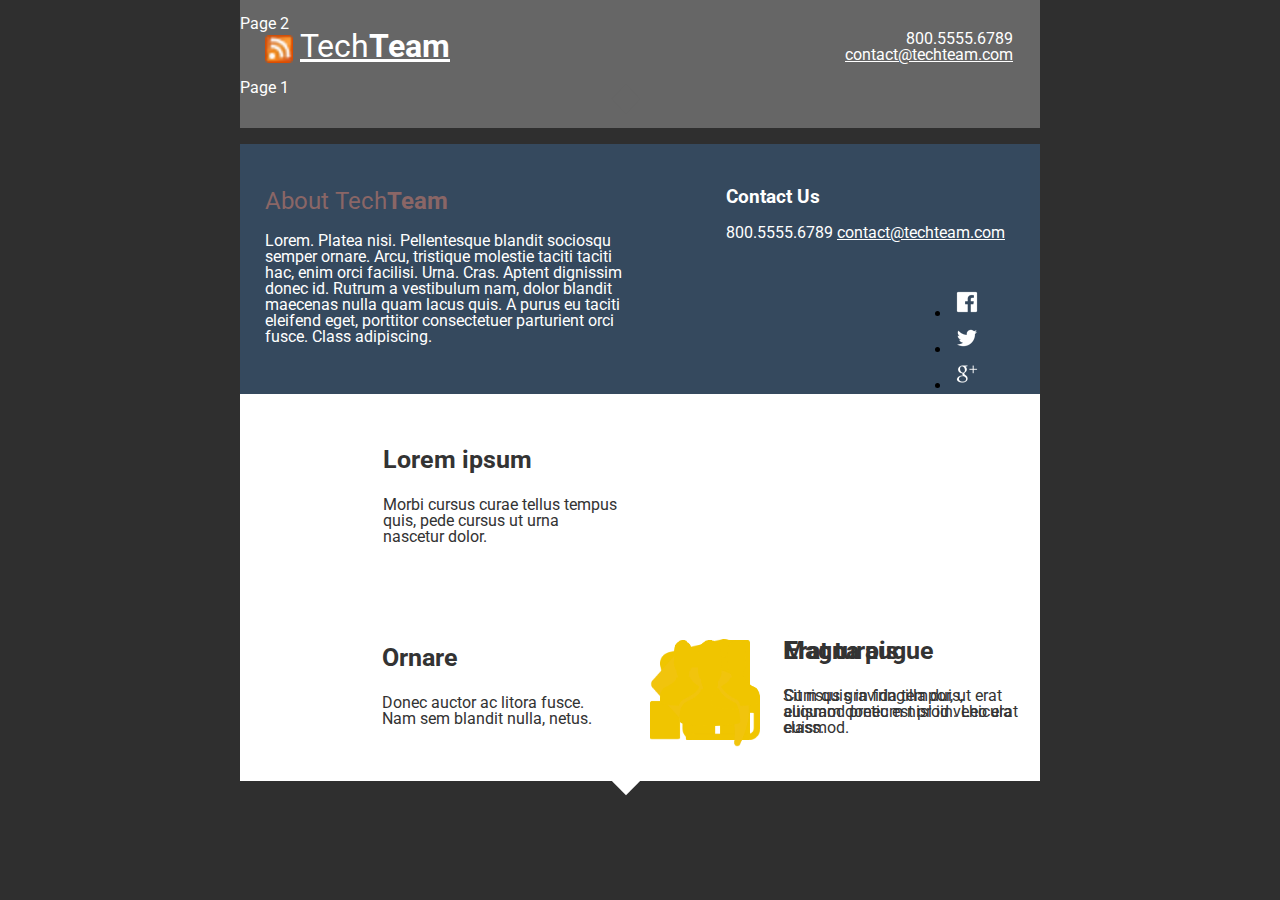
<file: page-2.html>
<!doctype html><html lang=""><head>
    <title>Tech Tools Suite XL - Page 2</title>
    <meta charset="UTF-8">
    <meta name="generator" content="Silex v2.2.14">
    <!-- leave this for stats -->
    <script src="js/jquery.js"></script>
    

    
    <script src="js/front-end.js"></script>
    <!-- Normalize -->
    <link href="css/normalize.css" rel="stylesheet">
    <!-- Silex style -->
    <link href="css/front-end.css" rel="stylesheet">

    
    <script class="silex-script"></script>
    
    






    


















    











    
    
<meta name="viewport" content="width=device-width, initial-scale=1"><link href="https://fonts.googleapis.com/css?family=Roboto" rel="stylesheet" class="silex-custom-font"><link href="https://fonts.googleapis.com/css2?family=Sevillana&amp;display=swap" rel="stylesheet" class="silex-custom-font"><script src="js/script.js"></script><link href="css/styles.css" rel="stylesheet"><style>body { opacity: 0; transition: .25s opacity ease; }</style></head>

<body class="all-style enable-mobile prevent-resizable prevent-selectable editable-style body-initial silex-runtime silex-published" data-current-page="page-page-2">










    






    



    



    






    
















<section class="container-element editable-style silex-id-1492793402523-5 section-element prevent-resizable">
        <div class="editable-style silex-id-1492793402523-4 container-element silex-element-content website-width">
            
            
            
            
        <div class="editable-style image-element silex-id-1439573539993-24"><img src="assets/feed-icon-14x14.png" class="" alt="logo">
            </div><div class="editable-style container-element rotated top-z silex-id-1439573540164-25 hide-on-mobile"></div><div class="editable-style text-element silex-id-1439573539452-22 right-text">
                <div class="silex-element-content normal"><p>
                    800.5555.6789
                    
                    
                        <a href="mailto:contact@techteam.com">
                        </a>
                        <a href="mailto:contact@techteam.com">contact@techteam.com</a>
                    
                    </p><p></p></div>
            </div><div class="editable-style text-element silex-id-1439573539891-23">
                <div class="silex-element-content normal"><h1><a href="./" class="">Tech</a><b><a href="./" class="">Team</a></b></h1><b></b>
                    
                </div>
            </div><div class="editable-style text-element silex-id-1672666447117-6"><div class="silex-element-content normal"><div><br></div>Page 2<p><br></p></div></div><div class="editable-style text-element silex-id-1672666373797-3"><div class="silex-element-content normal"><p>Page 1</p><p><br></p><span class="_wysihtml-temp-caret-fix" style="position: absolute; display: block; min-width: 1px; z-index: 99999;">﻿</span></div></div></div>
    </section><section class="container-element editable-style silex-id-1492793650681-11 section-element prevent-resizable">
        <div class="editable-style silex-id-1492793650680-10 container-element silex-element-content website-width">
            
            

            
        <div class="editable-style text-element silex-id-1439573264982-3 style-abouttext">
                <div class="silex-element-content normal"><h3>
                    
                        Contact Us
                    
                    
                        </h3>
                    
                    
                        
                            800.5555.6789
                        
                        
                            <a href="mailto:contact@techteam.com">contact@techteam.com</a>
                        
                    
                </div>
            </div><div class="editable-style silex-id-1492793700949-12 html-element silex-component silex-component-share">
                <div class="silex-element-content">
<ul class="share-buttons" id="id_1672670091324_886">
  
  <li><a href="https://www.facebook.com/sharer/sharer.php?u=http://yoursite.com&amp;t=Your%20site%20title" title="Share on Facebook" target="_blank"><img alt="Share on Facebook" src="assets/Facebook.png"></a></li>
  
  
  <li><a href="https://twitter.com/intent/tweet?source=http://yoursite.com&amp;text=Your%20site%20title:%20http://yoursite.com&amp;via=silexlabs" target="_blank" title="Share on Twitter"><img alt="Twitt" src="assets/Twitter.png"></a></li>
  
  
  <li><a href="https://plus.google.com/share?url=http://yoursite.com" target="_blank" title="Share on Google+"><img alt="Share on Google+" src="assets/Google%2B.png"></a></li>
  
  
  <li><a href="http://www.tumblr.com/share?v=3&amp;u=http://yoursite.com&amp;t=Your%20site%20title&amp;s=" target="_blank" title="Post to Tumblr"><img alt="Post to Tumblr" src="assets/Tumblr.png"></a></li>
  
  
  
  
  
  
  
  
  <li><a href="mailto:?subject=Your%20site%20title&amp;body=Your%20site%20description:%20http://yoursite.com" target="_blank" title="Send email"><img alt="Send by email" src="assets/Email.png"></a></li>
  
</ul>


</div>
            </div><div class="editable-style text-element silex-id-1439573265982-4 style-abouttext">
                <div class="silex-element-content normal"><h2>
                        About Tech<b>Team</b>
                    
                    
                        </h2><p>Lorem. Platea nisi. Pellentesque blandit sociosqu semper ornare. Arcu, tristique molestie taciti taciti hac, enim orci facilisi. Urna. Cras. Aptent dignissim donec id. Rutrum a vestibulum nam, dolor blandit maecenas nulla quam lacus quis. A purus eu taciti eleifend eget, porttitor consectetuer parturient orci fusce. Class adipiscing.</p>
                    
                </div>
            </div></div>
    </section><section class="container-element editable-style section-element silex-id-1545068486823-20 prevent-resizable page-page-2 paged-element paged-element-visible">
        <div class="editable-style container-element silex-element-content website-width silex-id-1545068486823-21">








            
            
            
            
            
        <div class="editable-style container-element rotated top-z silex-id-1545068486824-22"></div><div class="editable-style silex-id-1545068499092-35 container-element"><div class="editable-style text-element product-details silex-id-1439573271990-10 black-text">
                    <div class="silex-element-content normal">
                        <h3>Lorem ipsum</h3>
                        <p>Morbi cursus curae tellus tempus quis, pede cursus ut urna nascetur dolor.</p>
                        
                    </div>
                </div></div><div class="editable-style container-element silex-id-1545068552828-36"></div><div class="editable-style container-element silex-id-1545068587372-37"><div class="editable-style text-element product-details silex-id-1439573269990-8 black-text">
                    <div class="silex-element-content normal">
                        <h3>Ornare<br></h3>
                        <p>Donec auctor ac litora fusce. Nam sem blandit nulla, netus.</p>
                        
                    </div>
                </div></div><div class="editable-style container-element silex-id-1545068587409-38"><div class="editable-style image-element silex-id-1439573272985-11"><img src="assets/picto3.png" class="" alt="illustration icon">
                </div><div class="editable-style image-element silex-id-1439573274988-13"><img src="assets/picto1.png" class="" alt="illustration icon">
                </div><div class="editable-style text-element product-details silex-id-1439573270988-9 black-text">
                    <div class="silex-element-content normal">
                        <h3>Erat turpis&nbsp;</h3>
                        <p>Cum quis in fringilla duis, euismod pretium nisl id vehicula euismod.</p>
                        
                    </div>
                </div><div class="editable-style image-element silex-id-1439573276011-14"><img src="assets/back.png" class="" alt="illustration icon">
                </div><div class="editable-style image-element silex-id-1439573273989-12"><img src="assets/picto2.png" class="" alt="illustration icon">
                </div><div class="editable-style text-element product-details silex-id-1439573268988-7 black-text">
                    <div class="silex-element-content normal">
                        <h3>Magna augue</h3>
                        <p>Sit risus gravida tempor, ut erat aliquam donec est proin. Leo erat class.<br></p>
                        
                    </div>
                </div></div></div>



    </section></body></html>
</file>
<file: css/front-end.css>
/**
 * This file holds the styles of websites while editing
 */

body {
  min-height: 100vh;
  min-width: 98vw; /* remove approx size of vertical scroll bar */
}

/* prevent-auto-z-index is to let the components handle their z-index */
.section-element > .silex-element-content > *:not(.prevent-auto-z-index):not(.fixed) {
  /* put the elements of a section on top of sections bellow */
  z-index: 10;
}
/* workaround a bug of the 2.11 version (front end) */
/* sections used to hava margin-top: -1; which can not be edited in the UI */
.editable-style.section-element {
  margin-top: 0;
}
/****************************************************/
.website-width {
  width: 960px;
}
.paged-element-hidden {
  display: none !important;
}
/* resize */
.editable-style.image-element img {
  border-radius: inherit; /* this is to follow the element's radius */
	width: 100%;
	height: 100%;
}
/*
 .image-element > .silex-element-content {
	overflow: hidden;
}
*/
.html-element .silex-element-content {
  /* enable HTML content to have style="min-height: inherit;" */
  /* removed because it makes components buggy, add it to silex if you need to
  position: absolute;
  min-height: inherit;
  width: 100%; /* needed by slideshow components and probably others */
  /*
  height: 100%; /* needed by slideshow kreview and probably others */
}
/* wysihtml text editor styles */
.wysiwyg-float-left {
  float: left;
  margin: 0 8px 8px 0;
}
.wysiwyg-float-right {
  float: right;
  margin: 0 0 8px 8px;
}
/* Remove dots surrounding links in Firefox
    because of normalize.css */
a:focus{ outline: none;}

body .editable-style[data-silex-href] {
  cursor: pointer;
}
body.enable-mobile .editable-style.hide-on-desktop {
  display: none;
}
/* only outside the editor */
/* needs to be more qualified than body.enable-mobile .editable-style:not(.prevent-mobile-style) */
body.silex-runtime.body-initial .fixed {
  position: absolute;
  z-index: 20;
}
/* Mobile styles */
@media (max-width:480px) {
  /* needs to be more qualified than body.enable-mobile .editable-style:not(.prevent-mobile-style) */
  body.silex-runtime.body-initial .fixed {
    /* on mobile (chrome, this is needed to be on top of other content) */
    position: relative;
  }

  /* hide horizontal scroll bar which appears because of residual values in css
  html {
    overflow-x: hidden;
  }
  */
  body {
    position: initial; /* used to be absolute but now only in editor (editable.css), when position is absolute the body has the size of its content */
  }
  /* mobile mode */
  body.enable-mobile .editable-style:not(.prevent-mobile-style),
  body.enable-mobile .background.background-initial {
    position: static;
    top: auto;
    left: auto;
    max-width: 100%;
    min-width: auto; /* this is to remove sections min-width, since section min-width is set to the witdh of its content in Element::setStyle() */
    margin-left: auto;
    margin-right: auto;
  }
  body.enable-mobile .editable-style.section-element {
    padding: 0;
  }
  body.enable-mobile.silex-resizing .editable-style:not(.prevent-mobile-style) {
    max-width: unset; /* while dragging let the user size the elements freely */
  }
  body.enable-mobile .image-element.editable-style:not(.prevent-mobile-style) {
    position: relative;
  }
  body.enable-mobile .editable-style.section-element {
    max-width: 100%; /* section bg should be 100% width because user do not need to grab the side and resize */
    padding: 0;
    margin: 0;
  }
  body.enable-mobile .container-element:not(.paged-element-hidden) {
    display: flex;
    align-items: center;
    justify-content: space-around;
    flex-wrap: wrap;
  }
  /* but still hide paged elements or desktop only elements */
  body.enable-mobile .editable-style.hide-on-mobile {
    display: none;
  }
  body.enable-mobile .editable-style.hide-on-desktop:not(.paged-element-hidden) {
    display: initial;
  }
  body.silex-runtime.enable-mobile .background.background-initial {
    max-width: 100%;
  }
}

/* only outside the editor */
/* needs to be more qualified than body.enable-mobile .editable-style:not(.prevent-mobile-style) */
body.silex-runtime.body-initial .fixed {
  position: absolute;
  z-index: 20;
}
/* Mobile styles */
@media (max-width:480px) {
  /* needs to be more qualified than body.enable-mobile .editable-style:not(.prevent-mobile-style) */
  body.silex-runtime.body-initial .fixed {
    /* on mobile (chrome, this is needed to be on top of other content) */
    position: relative;
  }
}

/**
 * prodotype components
 */
.silex-element-content-full-height .silex-element-content {
  height: 100%;
}
silex-template,
.prodotype-preview {
  display: none;
}
.prodotype-runtime,
.prodotype-runtime-strict {
  display: none;
}
.prodotype-published {
  display: none;
}
body.silex-editor .prodotype-preview {
  display: block;
}
body.silex-runtime .prodotype-runtime,
body.silex-runtime .prodotype-runtime-strict {
  display: block;
}
body.silex-published .prodotype-published {
  display: block;
}
body.silex-publish .prodotype-runtime-strict {
  display: none;
}
.prodotype-force-size {
  position: absolute;
  width: 100%;
  height: 100%;
}
.silex-component-button button {
  width: 100%;
}
/* full-width component*/
div.editable-style.full-width-section {
  min-height: 100px;
}

div.editable-style.full-width-section>.editable-style {
  position: static;
  min-width: 100%;
}

div.editable-style.full-width-section>.editable-style.silex-element-content {
  display: none;
}
</file>
<file: css/styles.css>
.rotated {-webkit-transform: rotate(45deg); -moz-transform: rotate(45deg); -ms-transform: rotate(45deg); -o-transform: rotate(45deg); transform: rotate(45deg);}.top-z {z-index: 999;}
.body-initial {position: static; background-color: rgba(47,47,47,1);}.silex-id-1492793402523-5 {background-color: transparent; min-width: 800px; position: static; margin-top: -1px;}.silex-id-1492793402523-4 {background-color: rgba(102,102,102,1); min-height: 100px; position: relative; margin-left: auto; margin-right: auto;}.silex-id-1439573539993-24 {width: 28px; top: 35px; left: 25px; height: 28px; position: absolute;}.silex-id-1439573539891-23 {width: 197px; top: 9px; left: 60px; background-color: transparent; min-height: 81px; position: absolute;}.silex-id-1439573540164-25 {width: 20px; top: 89px; left: 376px; background-color: rgb(102, 102, 102); min-height: 20px; position: absolute;}.silex-id-1439573539452-22 {width: 218px; top: 15px; left: 555px; background-color: transparent; min-height: 74px; position: absolute;}.silex-id-1492793481801-7 {background-color: transparent; min-width: 800px; position: static; margin-top: -1px;}.silex-id-1492793481801-6 {background-color: rgba(237,90,59,1); min-height: 500px; position: relative; margin-left: auto; margin-right: auto;}.silex-id-1439573537452-20 {width: 20px; top: 488px; left: 376px; background-color: rgb(237, 90, 59); min-height: 20px; position: absolute;}.silex-id-1439573536451-19 {width: 464px; top: 58px; left: 24.5px; background-color: transparent; min-height: 279px; position: absolute;}.silex-id-1439573276986-15 {width: 285px; top: 35px; left: 399.7177734375px; height: 283px; position: absolute;}.silex-id-1541610118145-0 {width: 37px; background-color: transparent; top: 337px; left: 684px; min-height: 221px; position: absolute;}.silex-id-1545068412418-19 {width: 412px; background-color: transparent; top: 328px; left: 190px; min-height: 132px; position: absolute;}.silex-id-1439573535453-18 {width: 357px; top: 14px; left: 24px; border-top-width: 2px; border-right-width: 2px; border-bottom-width: 2px; border-left-width: 2px; border-top-style: solid; border-right-style: solid; border-bottom-style: solid; border-left-style: solid; border-top-color: rgb(255, 255, 255); border-right-color: rgb(255, 255, 255); border-bottom-color: rgb(255, 255, 255); border-left-color: rgb(255, 255, 255); border-image-source: initial; border-image-slice: initial; border-image-width: initial; border-image-outset: initial; border-image-repeat: initial; border-top-left-radius: 5px; border-top-right-radius: 5px; border-bottom-right-radius: 5px; border-bottom-left-radius: 5px; background-color: transparent; min-height: 98px; position: absolute;}.silex-id-1439573534459-17 {width: 95px; top: 1px; left: 20px; background-color: transparent; min-height: 93px; position: absolute;}.silex-id-1439573533566-16 {width: 31px; top: 5px; left: 132px; border-top-width: 0px; border-right-width: 0px; border-bottom-width: 0px; border-left-width: 1px; border-top-style: solid; border-right-style: solid; border-bottom-style: solid; border-left-style: solid; border-top-color: rgb(255, 255, 255); border-right-color: rgb(255, 255, 255); border-bottom-color: rgb(255, 255, 255); border-left-color: rgb(255, 255, 255); background-color: transparent; line-height: 19px; min-height: 88px; position: absolute;}.silex-id-1541610551952-2 {width: 154px; top: 7px; left: 189px; min-height: 80px; position: absolute;}.silex-id-1492793748318-13 {width: 37px; background-color: transparent; top: 138px; left: 26px; min-height: 221px; position: absolute;}.silex-id-1545068486823-20 {background-color: transparent; min-width: 800px; position: static; margin-top: -1px;}.silex-id-1545068486823-21 {background-color: rgba(255,255,255,1); min-height: 387px; position: relative; margin-left: auto; margin-right: auto;}.silex-id-1545068486824-22 {width: 20px; top: 377px; left: 376px; background-color: rgb(255, 255, 255); min-height: 20px; position: absolute;}.silex-id-1545068499092-35 {width: 370px; background-color: rgb(255, 255, 255); top: 25px; left: 21px; min-height: 150px; position: absolute;}.silex-id-1439573272985-11 {width: 100px; top: 30px; left: 0px; height: 100px; position: absolute;}.silex-id-1439573271990-10 {width: 236px; top: 3px; left: 122px; background-color: transparent; min-height: 132px; position: absolute;}.silex-id-1545068552828-36 {width: 370px; background-color: rgb(255, 255, 255); top: 25px; left: 410px; min-height: 150px; position: absolute;}.silex-id-1439573274988-13 {width: 100px; top: 29px; left: 10px; height: 101px; position: absolute;}.silex-id-1439573270988-9 {width: 236px; top: 3px; left: 134px; background-color: transparent; min-height: 142px; position: absolute;}.silex-id-1545068587372-37 {width: 370px; background-color: rgb(255, 255, 255); top: 216px; left: 21px; min-height: 150px; position: absolute;}.silex-id-1439573276011-14 {width: 100px; top: 37px; left: 0px; height: 100px; position: absolute;}.silex-id-1439573269990-8 {width: 236px; top: 10px; left: 121px; background-color: transparent; min-height: 132px; position: absolute;}.silex-id-1545068587409-38 {width: 370px; background-color: rgb(255, 255, 255); top: 216px; left: 410px; min-height: 150px; position: absolute;}.silex-id-1439573273989-12 {width: 100px; top: 30px; left: 10px; height: 86px; position: absolute;}.silex-id-1439573268988-7 {width: 236px; top: 3px; left: 133px; background-color: transparent; min-height: 132px; position: absolute;}.silex-id-1492793650681-11 {background-color: transparent; min-width: 800px; position: static; margin-top: -1px;}.silex-id-1492793650680-10 {background-color: rgba(53,73,94,1); min-height: 250px; position: relative; margin-left: auto; margin-right: auto;}.silex-id-1439573265982-4 {width: 367px; top: 25px; left: 25px; background-color: transparent; min-height: 210px; position: absolute;}.silex-id-1439573264982-3 {top: 25px; left: 486px; background-color: transparent; position: absolute;}.silex-id-1492793700949-12 {width: 118px; background-color: transparent; top: 126px; left: 671px; min-height: 68px; position: absolute;}@media only screen and (max-width: 480px) {.silex-id-1439573539891-23 {top: 10px; left: 53px; width: 169px; min-height: 81px;}.silex-id-1439573539452-22 {top: 13px; left: 236px; width: 205px; min-height: 74px;}.silex-id-1492793481801-7 {top: 159px; left: 0px;}.silex-id-1492793481801-6 {top: 0px; left: 12px; width: 444px; min-height: 808px;}.silex-id-1439573536451-19 {top: 0px; left: 22px; width: 421px; min-height: 208px;}.silex-id-1439573276986-15 {height: 218px; top: -597px; left: -38px; width: 348px;}.silex-id-1541610118145-0 {top: 0px; left: 0px; width: 188px; min-height: 104px;}.silex-id-1545068412418-19 {min-height: 338.75px; top: 0px; left: 26px; width: 372px;}.silex-id-1439573535453-18 {min-height: 335.4423476454293px; top: 0px; left: 0px; width: 358px;}.silex-id-1492793748318-13 {top: 639px; left: 139px; width: 189px; min-height: 22px;}.silex-id-1545068486823-20 {top: 866px; left: 0px;}.silex-id-1545068486823-21 {min-height: 793px;}}
.website-width {width: 800px;}@media (min-width: 481px) {.silex-editor {min-width: 1000px;}}
h1 {font-weight: normal;}h2 {font-weight: normal; color: #8a6666;}.text-element > .silex-element-content {font-family: 'Roboto', sans-serif; color: #ffffff; line-height: 1;}a {color: #ffffff;}[data-silex-href] {color: #ffffff;}@media only screen and (max-width: 480px) {}
.right-text.text-element > .silex-element-content {text-align: right;}
.black-text h3 {font-size: 25px;}.black-text.text-element > .silex-element-content {color: #333333; line-height: 1;}
.promo-text h2 {font-weight: bold; font-size: 39px;}.promo-text.text-element > .silex-element-content {font-size: 22px; color: #ffffff;}
.style-white-text-right.text-element > .silex-element-content {text-align: right;}
#id_1672665026823_976.share-buttons {list-style: none; padding: 0;}#id_1672665026823_976.share-buttons li {display: inline;}#id_1672665026823_976.share-buttons .sr-only {position: absolute; clip: rect(1px, 1px, 1px, 1px); padding: 0; border: 0; height: 1px; width: 1px; overflow: hidden;}
#id_1672665026825_271.share-buttons {list-style: none; padding: 0;}#id_1672665026825_271.share-buttons li {display: inline;}#id_1672665026825_271.share-buttons .sr-only {position: absolute; clip: rect(1px, 1px, 1px, 1px); padding: 0; border: 0; height: 1px; width: 1px; overflow: hidden;}
#id_1672665026826_259.share-buttons {list-style: none; padding: 0;}#id_1672665026826_259.share-buttons li {display: inline;}#id_1672665026826_259.share-buttons .sr-only {position: absolute; clip: rect(1px, 1px, 1px, 1px); padding: 0; border: 0; height: 1px; width: 1px; overflow: hidden;}body.silex-runtime {opacity: 1;}
</file>
